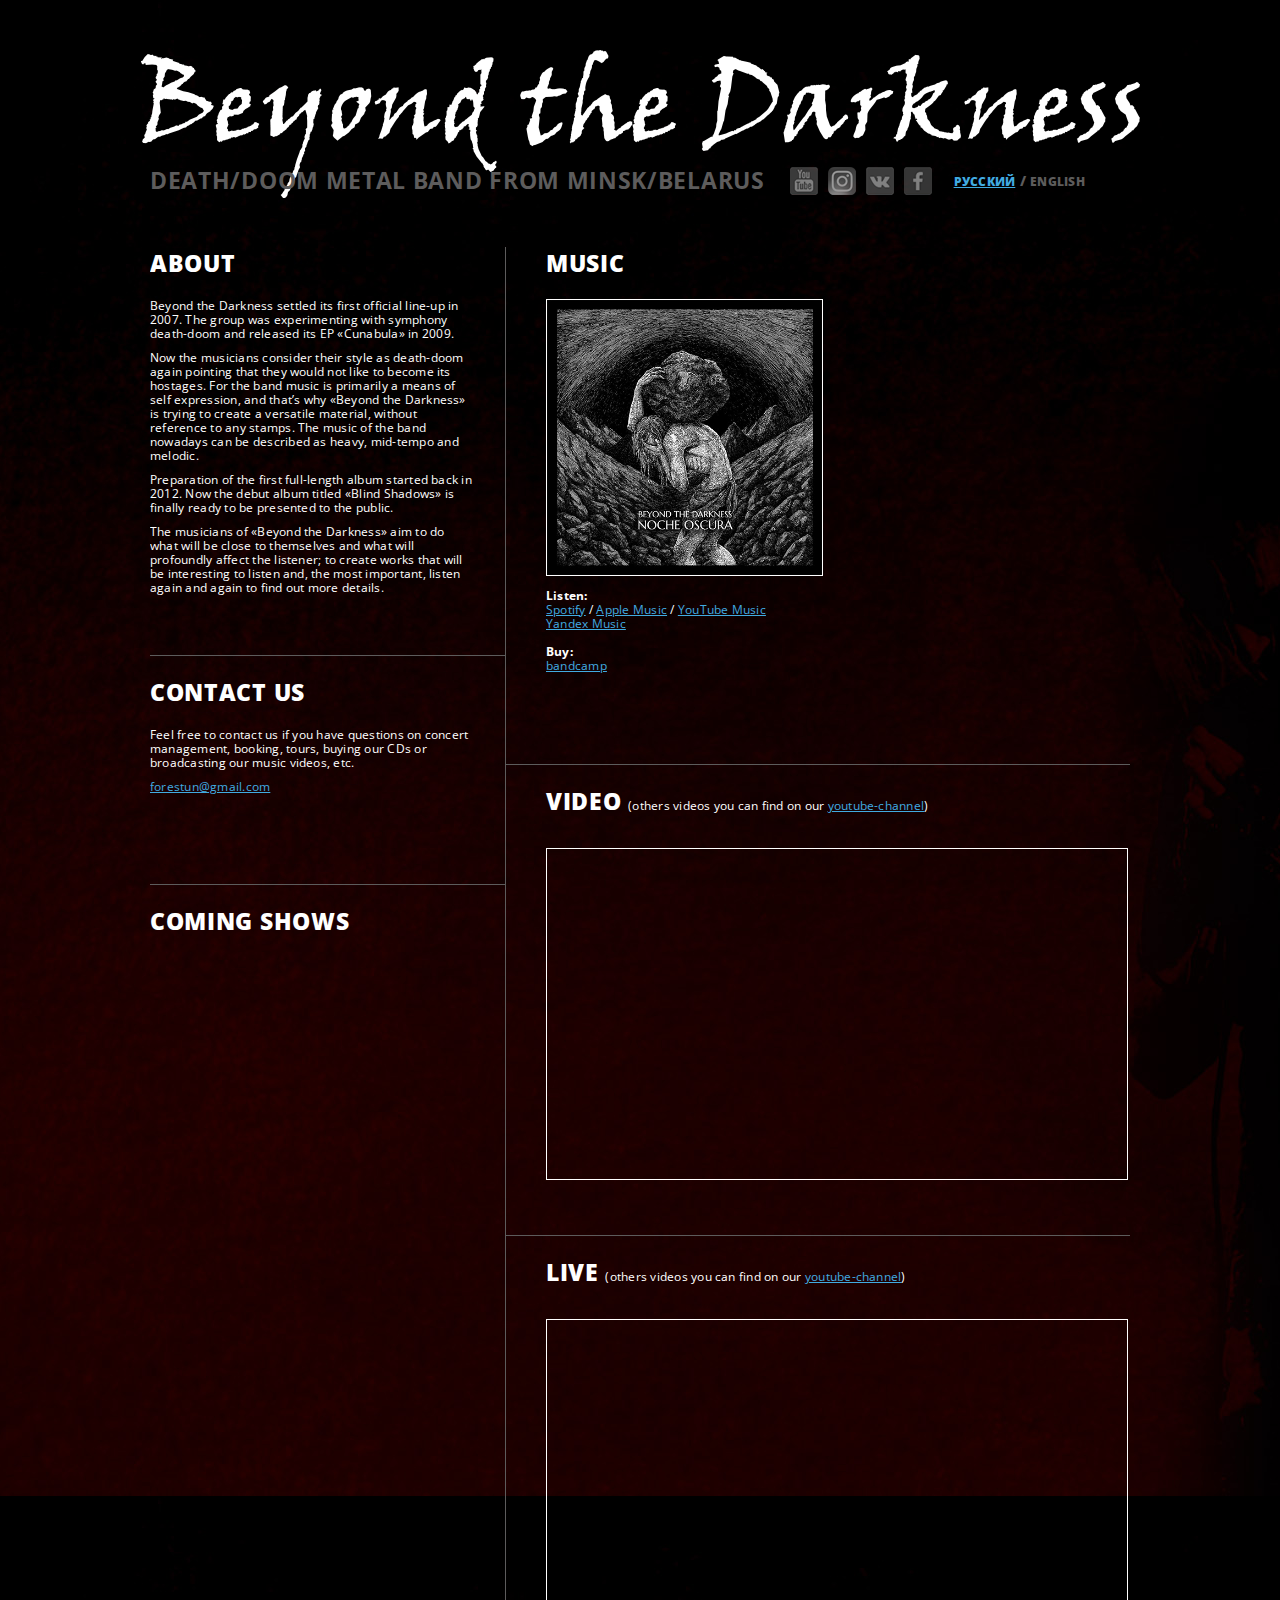
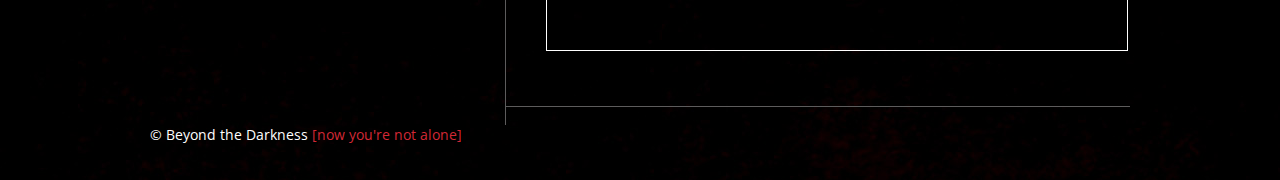
<file: en/index.html>
<!doctype html>
<!--[if IE 7 ]><html lang="ru" class="ie7"><![endif]-->
<!--[if IE 8 ]><html lang="ru" class="ie8"><![endif]-->
<!--[if IE 9 ]><html lang="ru" class="ie9"><![endif]-->
<!--[if (gt IE 9)|!(IE)]><!--><html lang="ru"><!--<![endif]-->
<head>
    <!-- Google tag (gtag.js) -->
    <script async src="https://www.googletagmanager.com/gtag/js?id=G-0PHBMVR4YR"></script>
    <script>
      window.dataLayer = window.dataLayer || [];
      function gtag(){dataLayer.push(arguments);}
      gtag('js', new Date());
    
      gtag('config', 'G-0PHBMVR4YR');
    </script>
    <meta charset="utf-8">
    <meta name="description" content="Beyond the Darkness – an immersive journey into the world of Melodic Death Doom Metal.">
    <title>Beyond The Darkness - death/doom metal band from Minsk/Belarus</title>
    <link href='https://fonts.googleapis.com/css?family=Open+Sans:400,800,700&subset=latin,cyrillic' rel='stylesheet' type='text/css' />
    <link rel="stylesheet" href="/css/screen.css?6" />
    <script type="text/javascript" src="https://code.jquery.com/jquery-2.1.4.min.js"></script>
    <script type="text/javascript" src="/js/scripts.js?2"></script>
    <link rel="icon" type="image/png" href="/img/favicon.jpg" />
</head>
<body>
    <div class="logo"></div>
    <div class="content">
        <div class="header">
            <span class="desc">death/doom metal band from minsk/belarus</span>
            <ul>
                <li class="sc-btn"><a target="_blank" href="https://www.youtube.com/user/TheBeyondTheDarkness" class="sc-yt nu"></a></li>
                <li class="sc-btn"><a target="_blank" href="https://www.instagram.com/beyondthedarkness.band/" class="sc-ig nu"></a></li>
                <li class="sc-btn"><a target="_blank" href="https://vk.com/b_t_d" class="sc-vk nu"></a></li>
                <li class="sc-btn"><a target="_blank" href="https://www.facebook.com/TheBeyondTheDarkness" class="sc-fb nu"></a></li>
                <!--<li class="sc-btn"><a target="_blank" href="https://twitter.com/bTd_Minsk" class="sc-tw nu"></a></li>-->
            </ul>
            <span class="language">
                <a href="/ru/">РУССКИЙ</a>
                /
                <a href="/en/" class="active">ENGLISH</a>
            </span>
        </div>
        <div class="block block-about left">
            <h3>About</h3>
            <p>Beyond the Darkness settled its first official line-up in 2007. The group was experimenting with symphony death-doom and released its EP «Cunabula» in 2009.</p>
            <p>Now the musicians consider their style as death-doom again pointing that they would not like to become its hostages. For the band music is primarily a means of self expression, and that’s why «Beyond the Darkness» is trying to create a versatile material, without reference to any stamps. The music of the band nowadays can be described as heavy, mid-tempo and melodic.</p>
            <p>Preparation of the first full-length album started back in 2012. Now the debut album titled «Blind Shadows» is finally ready to be presented to the public.</p>
            <p>The musicians of «Beyond the Darkness» aim to do what will be close to themselves and what will profoundly affect the listener; to create works that will be interesting to listen and, the most important, listen again and again to find out more details. </p>
        </div>
        <div class="block block-audio right">
            <h3>Music <!--<small>(more tracks available <a target="_blank" href="http://b-t-d.bandcamp.com/">here</a>)</small>--></h3>
            <div class="left album-info">
                <p><img src="/img/beyond-the-darkness-noche-oscura.jpg" /></p>
                <p>
                    <span>Listen:</span>
                    <br/>
                    <a target="_blank" href="https://open.spotify.com/album/6yJPGIKI3vhB1Zg2pknTDh">Spotify</a>
                    /
                    <a target="_blank" href="https://music.apple.com/ua/album/noche-oscura/1679780051">Apple Music</a>
                    /
                    <a target="_blank" href="https://music.youtube.com/playlist?list=OLAK5uy_lIJKwMmkWS2wjf8QiNcMwRDd4mh-9KOKU">YouTube Music</a>
                    <br/>
                    <a target="_blank" href="https://music.yandex.ru/album/25923457">Yandex Music</a>
                    <br/>
                    <br/>
                    <span>Buy:</span>
                    <br/>
                    <a target="_blank" href="https://b-t-d.bandcamp.com/album/noche-oscura">bandcamp</a>
                    <!--
                    &nbsp;/&nbsp;
                    <a target="_blank" href="https://play.google.com/store/music/album/Beyond_the_Darkness_Blind_Shadows?id=Behlzidbdbzbey4g35v5t5cowiq">Google Play</a>
                    &nbsp;/&nbsp;
                    <a target="_blank" href="https://www.amazon.com/Blind-Shadows-Beyond-Darkness/dp/B087X44Q1T/">amazon.com</a>
                    <br/>
                    <br/>
                    -->
                    <!--
                    <span>Download:</span>
                    <br/>
                    <a target="_blank" href="http://b-t-d.bandcamp.com/album/blind-shadows?action=download&from=website">bandcamp.com</a>
                    &nbsp;/&nbsp;
                    <a target="_blank" href="http://rutracker.org/forum/viewtopic.php?t=5126875">rutracker.org</a>
                    -->
                </p>
            </div>
            <div class="right">
                <iframe style="border-radius:12px" src="https://open.spotify.com/embed/album/6yJPGIKI3vhB1Zg2pknTDh?utm_source=generator" width="285" height="450" frameBorder="0" allowfullscreen="" allow="autoplay; clipboard-write; encrypted-media; fullscreen; picture-in-picture" loading="lazy"></iframe>
            </div>
            <div class="clear"></div>
        </div>
        <div class="block block-contacts left">
            <h3>Contact us</h3>
            <p>Feel free to contact us if you have questions on concert management, booking, tours, buying our CDs or broadcasting our music videos, etc.</p>
            <p><a id="email_2" href="#"></a></p>
        </div>
        <div class="block block-video right">
            <h3>Video <small>(others videos you can find on our <a target="_blank" href="http://www.youtube.com/user/TheBeyondTheDarkness">youtube-channel</a>)</small></h3>
            <div class="youtube">
                <iframe id="youtube-official" width="580" height="330" src="https://www.youtube.com/embed/bHQulp2DQ6M?rel=0&amp;showinfo=0" frameborder="0" allowfullscreen></iframe>
            </div>
        </div>
        <div class="block block-show left">
            <h3>Coming shows <!--<small>(more info <a target="_blank" href="https://vk.com/halloweenbrugge">here</a>)</small>--></h3>
            <p>
                <!--
                <a target="_blank" href="https://vk.com/halloweenbrugge">
                    <img src="https://sun9-22.userapi.com/c858016/v858016734/d1e2f/QwJ5xeB-4iA.jpg" />
                </a>
                -->
            </p>
        </div>
        <div class="block block-video right">
            <h3>Live <small>(others videos you can find on our <a target="_blank" href="http://www.youtube.com/user/TheBeyondTheDarkness">youtube-channel</a>)</small></h3>
            <div class="youtube">
                <iframe id="youtube-live" width="580" height="330" src="https://www.youtube.com/embed/qrRSFMiM9lo?rel=0&amp;showinfo=0" frameborder="0" allowfullscreen></iframe>
            </div>
        </div>
        <!-- members block -->
        <div class="clear"></div>
        <div class="footer">
            &copy; Beyond the Darkness <span>[now you're not alone]</span>
        </div>
    </div>
    <!-- Yandex.Metrika counter -->
    <script type="text/javascript">
        (function (d, w, c) {
            (w[c] = w[c] || []).push(function() {
                try {
                    w.yaCounter32832657 = new Ya.Metrika({
                        id:32832657,
                        clickmap:true,
                        trackLinks:true,
                        accurateTrackBounce:true,
                        webvisor:true
                    });
                } catch(e) { }
            });

            var n = d.getElementsByTagName("script")[0],
                s = d.createElement("script"),
                f = function () { n.parentNode.insertBefore(s, n); };
            s.type = "text/javascript";
            s.async = true;
            s.src = "https://mc.yandex.ru/metrika/watch.js";

            if (w.opera == "[object Opera]") {
                d.addEventListener("DOMContentLoaded", f, false);
            } else { f(); }
        })(document, window, "yandex_metrika_callbacks");
    </script>
    <noscript><div><img src="https://mc.yandex.ru/watch/32832657" style="position:absolute; left:-9999px;" alt="" /></div></noscript>
    <!-- /Yandex.Metrika counter -->
    <script>
        $( document ).ready(function() {
            generateContacts();
            randomOfficial();
            randomLive();
        });
    </script>
</body>
</html>
</file>
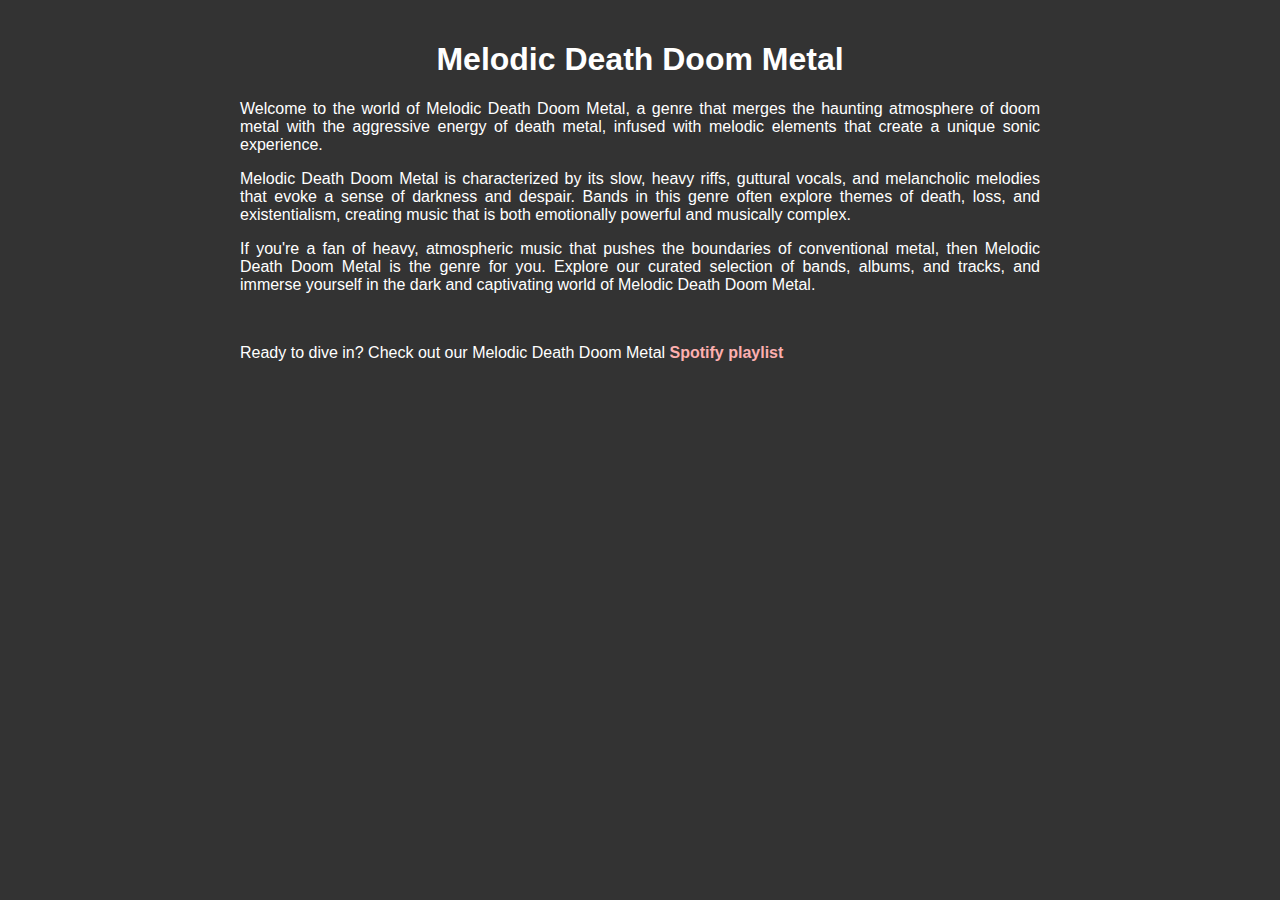
<file: melodic-death-doom-metal/index.html>
<!DOCTYPE html>
<html lang="en">
<head>
    <!-- Google tag (gtag.js) -->
    <script async src="https://www.googletagmanager.com/gtag/js?id=G-0PHBMVR4YR"></script>
    <script>
      window.dataLayer = window.dataLayer || [];
      function gtag(){dataLayer.push(arguments);}
      gtag('js', new Date());
    
      gtag('config', 'G-0PHBMVR4YR');
    </script>
    <meta charset="UTF-8">
    <meta name="viewport" content="width=device-width, initial-scale=1.0">
    <meta name="description" content="Explore the world of Melodic Death Doom Metal - a genre blending the haunting atmosphere of doom metal with the aggressive energy of death metal, infused with melodic elements.">
    <title>Melodic Death Doom Metal</title>
    <style>
        body {
            font-family: Arial, sans-serif;
            margin: 0;
            padding: 0;
            background-color: #333; /* Light gray background */
            color: #fff; /* Dark gray text */
        }
        .container {
            max-width: 800px;
            margin: 0 auto;
            padding: 20px;
        }
        h1 {
            text-align: center;
            color: #fff;
        }
        p {
            text-align: justify;
        }
        .promo {
            text-align: center;
            margin-top: 50px;
        }
        .promo a {
            color: #FDAFAF;
            text-decoration: none;
            font-weight: bold;
        }
        .promo a:hover {
            text-decoration: underline;
        }
    </style>
</head>
<body>
    <div class="container">
        <header>
            <h1>Melodic Death Doom Metal</h1>
        </header>
        <main>
            <p>
                Welcome to the world of Melodic Death Doom Metal, a genre that merges the haunting atmosphere of doom metal with the aggressive energy of death metal, infused with melodic elements that create a unique sonic experience.
            </p>
            <p>
                Melodic Death Doom Metal is characterized by its slow, heavy riffs, guttural vocals, and melancholic melodies that evoke a sense of darkness and despair. Bands in this genre often explore themes of death, loss, and existentialism, creating music that is both emotionally powerful and musically complex.
            </p>
            <p>
                If you're a fan of heavy, atmospheric music that pushes the boundaries of conventional metal, then Melodic Death Doom Metal is the genre for you. Explore our curated selection of bands, albums, and tracks, and immerse yourself in the dark and captivating world of Melodic Death Doom Metal.
            </p>
        </main>
        <footer class="promo">
            <p>Ready to dive in? Check out our Melodic Death Doom Metal <a target="_blank" href="https://open.spotify.com/playlist/3nHot1PDweeTcJ4aLap5SV?si=f25cc224dceb49f6">Spotify playlist</a></p>
        </footer>
    </div>
</body>
</html>
</file>
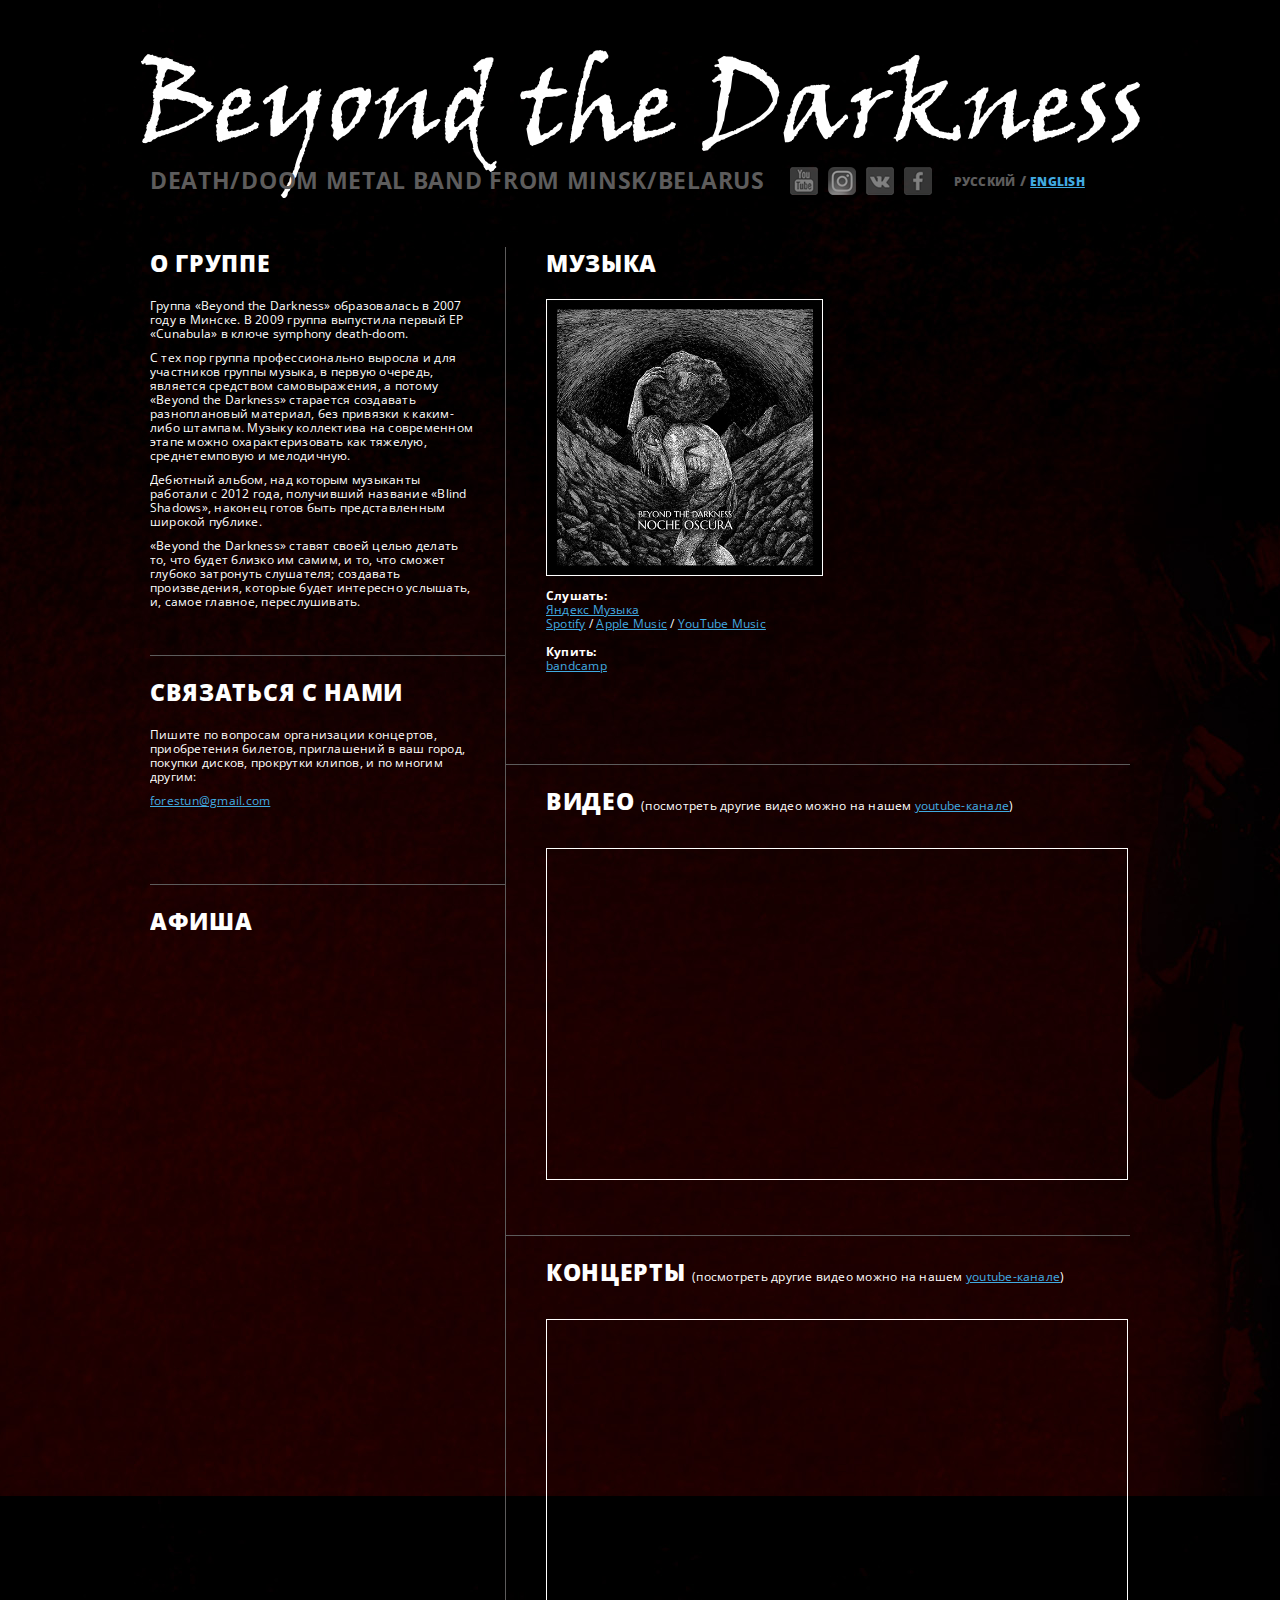
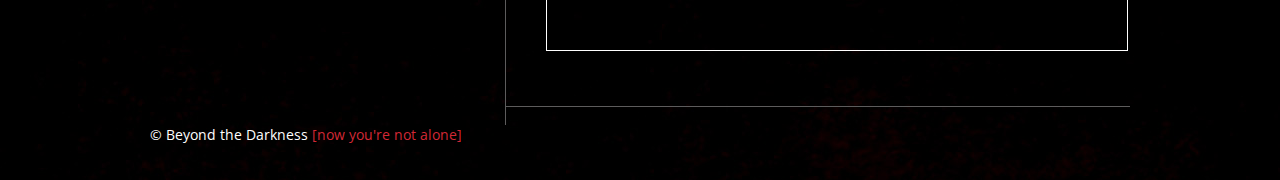
<file: ru/index.html>
<!doctype html>
<!--[if IE 7 ]><html lang="ru" class="ie7"><![endif]-->
<!--[if IE 8 ]><html lang="ru" class="ie8"><![endif]-->
<!--[if IE 9 ]><html lang="ru" class="ie9"><![endif]-->
<!--[if (gt IE 9)|!(IE)]><!--><html lang="ru"><!--<![endif]-->
<head>
    <!-- Google tag (gtag.js) -->
    <script async src="https://www.googletagmanager.com/gtag/js?id=G-0PHBMVR4YR"></script>
    <script>
      window.dataLayer = window.dataLayer || [];
      function gtag(){dataLayer.push(arguments);}
      gtag('js', new Date());
    
      gtag('config', 'G-0PHBMVR4YR');
    </script>
    <meta charset="utf-8">
    <meta name="keywords" content="">
    <meta name="description" content="">
    <title>Официальная страница группы Beyond The Darkness</title>
    <link href='https://fonts.googleapis.com/css?family=Open+Sans:400,800,700&subset=latin,cyrillic' rel='stylesheet' type='text/css' />
    <link rel="stylesheet" href="/css/screen.css?6" />
    <script type="text/javascript" src="https://code.jquery.com/jquery-2.1.4.min.js"></script>
    <script type="text/javascript" src="/js/scripts.js?2"></script>
    <link rel="icon" type="image/png" href="/img/favicon.jpg" />
</head>
<body>
    <div class="logo"></div>
    <div class="content">
        <div class="header">
            <span class="desc">death/doom metal band from minsk/belarus</span>
            <ul>
                <li class="sc-btn"><a target="_blank" href="https://www.youtube.com/user/TheBeyondTheDarkness" class="sc-yt nu"></a></li>
                <li class="sc-btn"><a target="_blank" href="https://www.instagram.com/beyondthedarkness.band/" class="sc-ig nu"></a></li>
                <li class="sc-btn"><a target="_blank" href="https://vk.com/b_t_d" class="sc-vk nu"></a></li>
                <li class="sc-btn"><a target="_blank" href="https://www.facebook.com/TheBeyondTheDarkness" class="sc-fb nu"></a></li>
                <!--<li class="sc-btn"><a target="_blank" href="https://twitter.com/bTd_Minsk" class="sc-tw nu"></a></li>-->
            </ul>
            <span class="language">
                <a href="/ru/" class="active">РУССКИЙ</a>
                /
                <a href="/en/">ENGLISH</a>
            </span>
        </div>
        <div class="block block-about left">
            <h3>О группе</h3>
            <p>Группа «Beyond the Darkness» образовалась в 2007 году в Минске. В 2009 группа выпустила первый EP «Cunabula» в ключе symphony death-doom.</p>
            <p>С тех пор группа профессионально выросла и для участников группы музыка, в первую очередь, является средством самовыражения, а потому «Beyond the Darkness» старается создавать разноплановый материал, без привязки к каким-либо штампам. Музыку коллектива на современном этапе можно охарактеризовать как тяжелую, среднетемповую и мелодичную.</p>
            <p>Дебютный альбом, над которым музыканты работали с 2012 года, получивший название «Blind Shadows», наконец готов быть представленным широкой публике.</p>
            <p>«Beyond the Darkness» ставят своей целью делать то, что будет близко им самим, и то, что сможет глубоко затронуть слушателя; создавать произведения, которые будет интересно услышать, и, самое главное, переслушивать.</p>
        </div>
        <div class="block block-audio right">
            <h3>Музыка <!--<small>(послушать другие записи можно по <a target="_blank" href="http://b-t-d.bandcamp.com/">ссылке</a>)</small>--></h3>
            <div class="left album-info">
                <p><img src="/img/beyond-the-darkness-noche-oscura.jpg" /></p>
                <p>
                    <span>Слушать:</span>
                    <br/>
                    <a target="_blank" href="https://music.yandex.ru/album/25923457">Яндекс Музыка</a>
                    <br/>
                    <a target="_blank" href="https://open.spotify.com/album/6yJPGIKI3vhB1Zg2pknTDh">Spotify</a>
                    /
                    <a target="_blank" href="https://music.apple.com/ua/album/noche-oscura/1679780051">Apple Music</a>
                    /
                    <a target="_blank" href="https://music.youtube.com/playlist?list=OLAK5uy_lIJKwMmkWS2wjf8QiNcMwRDd4mh-9KOKU">YouTube Music</a>
                    <br/>
                    <br/>
                    <span>Купить:</span>
                    <br/>
                    <a target="_blank" href="https://b-t-d.bandcamp.com/album/noche-oscura">bandcamp</a>
                    <!--
                    &nbsp;/&nbsp;
                    <a target="_blank" href="https://play.google.com/store/music/album/Beyond_the_Darkness_Blind_Shadows?id=Behlzidbdbzbey4g35v5t5cowiq">Google Play</a>
                    &nbsp;/&nbsp;
                    <a target="_blank" href="https://www.amazon.com/Blind-Shadows-Beyond-Darkness/dp/B087X44Q1T/">amazon.com</a>
                    <br/>
                    <br/>
                    -->
                    <!--
                    <span>Скачать:</span>
                    <br/>
                    <a target="_blank" href="http://b-t-d.bandcamp.com/album/blind-shadows?action=download&from=website">bandcamp.com</a>
                    &nbsp;/&nbsp;
                    <a target="_blank" href="http://rutracker.org/forum/viewtopic.php?t=5126875">rutracker.org</a>
                    -->
                </p>
            </div>
            <div class="right">
                <iframe frameborder="0" style="border:none;width:285px;height:450px;" width="285" height="450" src="https://music.yandex.ru/iframe/#album/25923457">Слушайте <a href='https://music.yandex.ru/album/25923457'>Noche Oscura</a> — <a href='https://music.yandex.ru/artist/4016245'>Beyond the Darkness</a> на Яндекс Музыке</iframe>
            </div>
            <div class="clear"></div>
        </div>
        <div class="block block-contacts left">
            <h3>Связаться с нами</h3>
            <p>Пишите по вопросам организации концертов, приобретения билетов, приглашений в ваш город, покупки дисков, прокрутки клипов, и по многим другим:</p>
            <p><a id="email_2" href="#"></a></p>
        </div>
        <div class="block block-video right">
            <h3>Видео <small>(посмотреть другие видео можно на нашем <a target="_blank" href="http://www.youtube.com/user/TheBeyondTheDarkness">youtube-канале</a>)</small></h3>
            <div class="youtube">
                <iframe id="youtube-official" width="580" height="330" src="https://www.youtube.com/embed/bHQulp2DQ6M?rel=0&amp;showinfo=0" frameborder="0" allowfullscreen></iframe>
            </div>
        </div>
        <div class="block block-show left">
            <h3>Афиша <!--<small>(подробнее по <a target="_blank" href="https://vk.com/halloweenbrugge">ссылке</a>)</small>--></h3>
            <p>
                <!--
                <a target="_blank" href="https://vk.com/halloweenbrugge">
                    <img src="https://sun9-22.userapi.com/c858016/v858016734/d1e2f/QwJ5xeB-4iA.jpg" />
                </a>
                -->
            </p>
        </div>
        <div class="block block-video right">
            <h3>Концерты <small>(посмотреть другие видео можно на нашем <a target="_blank" href="http://www.youtube.com/user/TheBeyondTheDarkness">youtube-канале</a>)</small></h3>
            <div class="youtube">
                <iframe id="youtube-live" width="580" height="330" src="https://www.youtube.com/embed/qrRSFMiM9lo?rel=0&amp;showinfo=0" frameborder="0" allowfullscreen></iframe>
            </div>
        </div>
        <!-- members block -->
        <div class="clear"></div>
        <div class="footer">
            &copy; Beyond the Darkness <span>[now you're not alone]</span>
        </div>
    </div>
    <!-- Yandex.Metrika counter -->
    <script type="text/javascript">
        (function (d, w, c) {
            (w[c] = w[c] || []).push(function() {
                try {
                    w.yaCounter32832657 = new Ya.Metrika({
                        id:32832657,
                        clickmap:true,
                        trackLinks:true,
                        accurateTrackBounce:true,
                        webvisor:true
                    });
                } catch(e) { }
            });

            var n = d.getElementsByTagName("script")[0],
                s = d.createElement("script"),
                f = function () { n.parentNode.insertBefore(s, n); };
            s.type = "text/javascript";
            s.async = true;
            s.src = "https://mc.yandex.ru/metrika/watch.js";

            if (w.opera == "[object Opera]") {
                d.addEventListener("DOMContentLoaded", f, false);
            } else { f(); }
        })(document, window, "yandex_metrika_callbacks");
    </script>
    <noscript><div><img src="https://mc.yandex.ru/watch/32832657" style="position:absolute; left:-9999px;" alt="" /></div></noscript>
    <!-- /Yandex.Metrika counter -->
    <script>
        $( document ).ready(function() {
            generateContacts();
            randomOfficial();
            randomLive();
        });
    </script>
</body>
</html>
</file>
<file: css/screen.css>
* {margin: 0; padding: 0;}

body {
    background: #000 url(/img/bg-no.jpg) repeat center top;
    font-family: 'Open Sans', sans-serif;
}

a {
    color: #41abe1;
    font-size: 12px;
    line-height: 14px;
    letter-spacing: 0.02em;
}

a:hover {
    color: #d32835;
}

h3 small {
    font-size: 12px;
    line-height: 14px;
    letter-spacing: 0.02em;
    font-weight: 400;
    text-transform: lowercase;
}

.logo {
    margin: 50px auto -39px;
    height: 153px;
    width: 999px;
    background: url(/img/logo.png) 0 0 no-repeat;
}

.header span.language {
    font-size: 14px;
    line-height: 14px;
    letter-spacing: 0.02em;
    color: #5d5c5c;
    display: block;
    float: left;
    font-weight: 800;
    padding: 10px 0 0 12px;
}

.header span.language a.active {
    color: #5d5c5c;
    text-decoration: none;
}

.content {
    margin: 0 auto;
    width: 980px;
}

.header {
    height: 83px;
}

.block {
    color: #fff;
    overflow: hidden;
}

.block-about {
    width: 325px;
    height: 408px;
    border-right: 1px solid #5d5c5c;
    border-bottom: 1px solid #5d5c5c;
    padding: 0 30px 0 0;
}

.block-audio {
    width: 584px;
    height: 517px;
    border-bottom: 1px solid #5d5c5c;
    padding: 0 0 0 40px;
}

.block-audio img {
    height: 275px;
    width: 275px;
    border: 1px solid #fff;
}

.block-contacts {
    width: 325px;
    height: 180px;
    border-right: 1px solid #5d5c5c;
    border-bottom: 1px solid #5d5c5c;
    padding: 20px 30px 28px 0;
}

.block-video {
    width: 584px;
    height: 450px;
    border-bottom: 1px solid #5d5c5c;
    padding: 20px 0 0 40px;
}

.block-video .youtube {
    overflow: hidden;
    border: 1px solid #fff;
    width: 580px;
    height: 330px;
    margin: 31px 0 0;
}

.block-members {
    width: 584px;
    height: 645px;
    padding: 20px 0 0 40px;
}

.block-show {
    width: 325px;
    height: 910px;
    height: 1381px;
    height: 820px;
    border-right: 1px solid #5d5c5c;
    padding: 20px 30px 0 0;
}

.block-show img {
    width: 312px;
    border: 1px solid #fff;
}

.block h3 {
    font-size: 23px;
    font-weight: 800;
    margin: 0 0 20px;
    text-transform: uppercase;
    letter-spacing: 0.03em;
}

.block p {
    font-size: 12px;
    margin: 0px 0 10px;
    line-height: 14px;
    letter-spacing: 0.02em;
}

.left {
    float: left;
}

.right {
    float: right;
}

.clear {
    clear: both;
}

.block-members ul li {
    display: inline-block;
    list-style-type: none;
    width: 172px;
    padding: 7px 29px 0 0;
    height: 266px;
    overflow: hidden;
}

.block-members ul li.no-padding {
    padding: 0;
}

.block-members img {
    border: 1px solid #fff;
}

span.member-name {
    margin: 15px 0 0;
    display: block;
    color: #5d5c5c;
    text-transform: uppercase;
    font-size: 14px;
    line-height: 14px;
    letter-spacing: 0.02em;
    font-weight: 800;
}

span.member-role {
    margin: 8px 0 0;
    display: block;
    color: #fff;
    font-size: 13px;
    font-size: 12px;
    line-height: 14px;
    letter-spacing: 0.02em;
}

.footer {
    font-size: 14px;
    color: #fff;
    padding: 0 0 36px;
}

.footer span {
    color: #d32835;
}

.header span.desc {
    display: block;
    float: left;
    
    color: #5d5c5c;
    font-size: 23px;
    text-transform: uppercase;
    font-weight: 700;
    letter-spacing: 0.03em;
    
    padding: 0 25px 0 0;
}

.header ul {
    display: block;
    float: left;
}

.header ul li {
    float: left;
    margin-right: 10px;
    line-height: 28px;
    margin-top: 3px;
    list-style-type: none;
    width: 28px;
}
.header ul li.sc-btn a{
    display: block;
    width: 28px;
    height: 28px;
    background: url('/img/social-2.png');
}

.header ul li.sc-btn a.sc-vk {
    background-position: 0 0;
}
.header ul li.sc-btn a.sc-fb {
    background-position: -28px 0;
}
.header ul li.sc-btn a.sc-tw {
    background-position: -56px 0;
}
.header ul li.sc-btn a.sc-yt {
    background-position: -84px 0;
}

.header ul li.sc-btn a.sc-ig {
    background-position: -112px 0;
}

.header ul li.sc-btn a:hover {
    background-position-y: -28px;
}

.album-info {
    width: 295px;
}

.album-info span {
    font-weight: 700;
}
</file>
